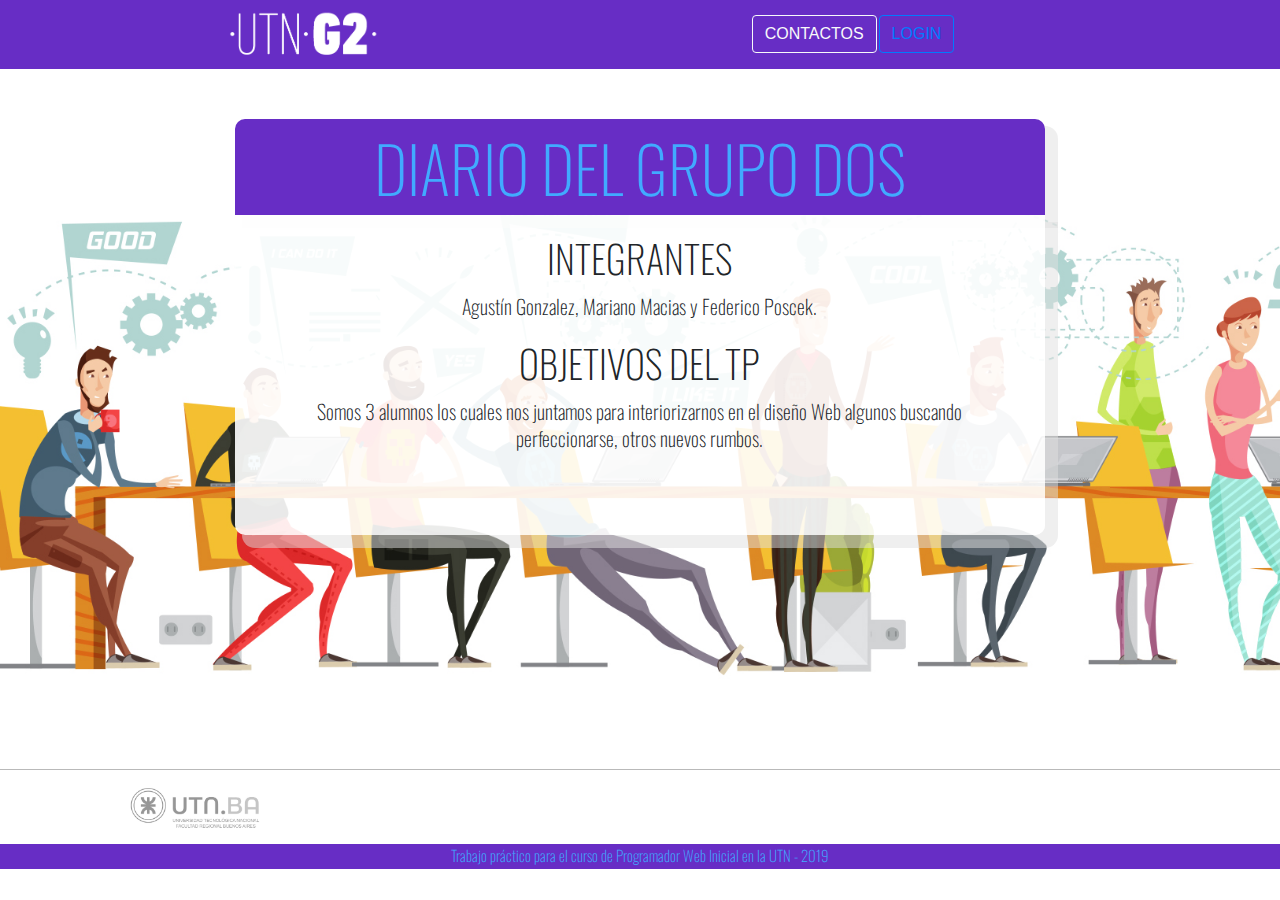
<file: Web-g2/index.html>
<!doctype html>
<html lang="es">
    <head>
        <meta charset="UTF-8">
        <meta name="viewport" content="width=device-width, initial-scale=1.0">
        <meta http-equiv="X-UA-Compatible" content="ie=edge">
        <title>Diario del grupo 2!</title>
        <link rel="stylesheet" href="estilos.css">
        <link rel="stylesheet" href="https://stackpath.bootstrapcdn.com/bootstrap/4.3.1/css/bootstrap.min.css"
            integrity="sha384-ggOyR0iXCbMQv3Xipma34MD+dH/1fQ784/j6cY/iJTQUOhcWr7x9JvoRxT2MZw1T" crossorigin="anonymous">
        <!-- Tipografía OSWALD - Google Fonts -->
        <link href="https://fonts.googleapis.com/css?family=Oswald:200,400,700&display=swap" rel="stylesheet">
        <script src="https://code.jquery.com/jquery-3.3.1.slim.min.js" integrity="sha384-q8i/X+965DzO0rT7abK41JStQIAqVgRVzpbzo5smXKp4YfRvH+8abtTE1Pi6jizo" crossorigin="anonymous"></script>
        <script src="https://cdnjs.cloudflare.com/ajax/libs/popper.js/1.14.7/umd/popper.min.js" integrity="sha384-UO2eT0CpHqdSJQ6hJty5KVphtPhzWj9WO1clHTMGa3JDZwrnQq4sF86dIHNDz0W1" crossorigin="anonymous"></script>
        <script src="https://stackpath.bootstrapcdn.com/bootstrap/4.3.1/js/bootstrap.min.js" integrity="sha384-JjSmVgyd0p3pXB1rRibZUAYoIIy6OrQ6VrjIEaFf/nJGzIxFDsf4x0xIM+B07jRM" crossorigin="anonymous"></script>
    </head>
    <body>
        <!-- INICIO diseño de botonera -->
        <div class="container-fluid">
            <div class="row" id=menuArriba>
                <div class="offset-2 col-1 align-items">
                    <a href="index.html"><img id=logo-two src="img/logo-G2.png"> </a>
                </div>
                <div class="offset-4 col-1 d-flex align-items-center">
                    <a class="btn btn-outline-light botones-01" href="/contacto" role="button">CONTACTOS</a>
                    <a class="btn btn-outline-primary botones" href="http://localhost:4200/" role="button">LOGIN</a>
                </div>
            </div>
        <!-- INICIO diseño de cuerpo -->
            <div class="row" id="cuerpo">
                    <div class="col-12 px-5">
                        <div class="row">
                            <div class="col-8 offset-2 caja-titulo">
                                <p class="text-center texto-grande mt-3">DIARIO DEL GRUPO DOS</p>
                            </div>
                        </div>
                        <div class="row">
                            <div class="col-8 offset-2 mt-0 caja">
                                <h1 class="text-center mt-4 px-3 texto-mediano">INTEGRANTES</h1>
                                <p class="text-center mt-3 px-3 texto-chico">
                                    Agustín Gonzalez, 
                                    Mariano Macias y 
                                    Federico Poscek.
                                </p>
                                <h1 class="text-center mt-4 px-3 texto-mediano">OBJETIVOS DEL TP</h1>
                                <p class="text-center mt-3 px-3 texto-chico">Somos 3 alumnos los cuales nos juntamos para interiorizarnos en el diseño Web algunos buscando perfeccionarse, otros nuevos rumbos.
                                </p>
                            </div>
                        </div>
                    </div>               
            </div>
        <!-- INICIO diseño de pie -->
            <div class="row" id="pie1">
                    <div class="col-12 px-0">
                        <div class="px-0 caja-pie00">
                                <hr class="linea">
                            <div class="col-1 offset-1 utn-logo">
                                <img id=logo-two src="img/UTN_LOGO.jpg">
                            </div>
                        </div>
                        <div class="px-0 caja-pie">
                                <p class="text-center texto-pie mt-0">Trabajo práctico para el curso de Programador Web Inicial en la UTN - 2019</p>
                        </div>
                    </div>
            </div>
        </div>
    </body>
</html>
</file>
<file: Web-g2/estilos.css>
html, body, div, span, applet, object, iframe,
h1, h2, h3, h4, h5, h6, p, blockquote, pre,
a, abbr, acronym, address, big, cite, code,
del, dfn, em, img, ins, kbd, q, s, samp,
small, strike, strong, sub, sup, tt, var,
b, u, i, center,
dl, dt, dd, ol, ul, li,
fieldset, form, label, legend,
table, caption, tbody, tfoot, thead, tr, th, td,
article, aside, canvas, details, embed, 
figure, figcaption, footer, header, hgroup, 
menu, nav, output, ruby, section, summary,
time, mark, audio, video {
	margin: 0;
	padding: 0;
	border: 0;
	font-size: 100%;
	font: inherit;
	vertical-align: baseline;
}
/* HTML5 display-role reset for older browsers */
article, aside, details, figcaption, figure, 
footer, header, hgroup, menu, nav, section {
	display: block;
}
body {
	line-height: 1;
}
ol, ul {
	list-style: none;
}
blockquote, q {
	quotes: none;
}
blockquote:before, blockquote:after,
q:before, q:after {
	content: '';
	content: none;
}
table {
	border-collapse: collapse;
	border-spacing: 0;
}

/* ----- FIN DEL RESET CSS ----- */

#menuArriba {
   background-color: rgb(103, 45, 197);
}
#logo-two {
   max-width: 150px;
}
h1 {
   font-family: 'Oswald', sans-serif;
   font-weight: 700;
   font-size: 20px;
}
.boton-chico {
   min-width: 20px;
}
.botones-01 {
   margin-left: -10px;
}
.botones {
   margin-left: 2px;
}

/* Definición de tamaños de textos */

.texto-grande {
   font-family: 'Oswald', sans-serif;
   font-size: 5vw;
   font-weight: 200;
   line-height: 1em;
}
.texto-mediano {
   font-family: 'Oswald', sans-serif;
   font-size: 3vw;
   font-weight: 200;
   line-height: 1em;
}
.texto-chico {
   font-family: 'Oswald', sans-serif;
   font-size: 20px;
   font-weight: 200;
   line-height: 1.35em;
}
.texto-pie {
   font-family: 'Oswald', sans-serif;
   font-size: 15px;
   font-weight: 200;
}

/* Imagen de fondo y cajas contenedoras */

#cuerpo {
   background-image: url(img/img_fondo.jpg);
   background-size: 100%;
   object-fit: cover;
   height: 700px;
}

.caja-titulo {
   color: rgb(65, 170, 255);
   background: rgb(103, 45, 197);
   min-height: 2vh;
   margin-top: 50px;
   border-radius: 10px 10px 0 0;
   -webkit-box-shadow: 10px 10px 0px 3px rgba(224,224,224,0.5);
   -moz-box-shadow: 10px 10px 0px 3px rgba(224,224,224,0.5);
   box-shadow: 10px 10px 0px 3px rgba(224,224,224,0.5);
}
.caja {
   background: rgba(255, 255, 255, 0.9);
   min-height: 320px;
   margin-top: 50px;
   -webkit-box-shadow: 10px 10px 0px 3px rgba(224,224,224,0.5);
   -moz-box-shadow: 10px 10px 0px 3px rgba(224,224,224,0.5);
   box-shadow: 10px 10px 0px 3px rgba(224,224,224,0.5);
   border-radius: 0 0 10px 10px;
}
.caja-pie00 {
   color: white;
   background: white;
   height: 75px;
   margin-top: 0;
}
.caja-pie {
   color: rgb(65, 170, 255);
   background: rgb(103, 45, 197);
   min-height: 25px;
   margin-top: 0;
}
hr.linea {
   margin-top: 0;
	border-top: 1px solid rgb(185, 185, 185);
}
.utn-logo {
   width: 65px;
}
/* Estilos exclusivos de página de Contacto y Login */

#form-fondo {
   background-image: url(img/img_fondo.jpg);  
   background-size: 100%;
   object-fit: cover;
   height: 700px;
}
.caja-titulo-contacto-login {
   color: #672dc5;
   background: rgb(65, 170, 255);
   min-height: 1vh;
   margin-top: 50px;
   border-radius: 10px 10px 0 0;
   -webkit-box-shadow: 10px 10px 0px 3px rgba(224,224,224,0.5);
   -moz-box-shadow: 10px 10px 0px 3px rgba(224,224,224,0.5);
   box-shadow: 10px 10px 0px 3px rgba(224,224,224,0.5);
}
.caja-contacto-login {
   background: #F8F5F2;
   max-height: 565px;
   -webkit-box-shadow: 10px 10px 0px 3px rgba(224,224,224,0.5);
   -moz-box-shadow: 10px 10px 0px 3px rgba(224,224,224,0.5);
   box-shadow: 10px 10px 0px 3px rgba(224,224,224,0.5);
   border-radius: 0 0 10px 10px;
}

/* Estilos para Formulario y mensajeEnviado */

.logo-cancel {
   width: 50px;
   padding-bottom: 10px;
   
}
.logo-checked {
   padding-top: 10px;
   width: 50px;
   padding-bottom: 10px;
   
}
.errorEnvio {
   padding-left: 5px;
   font-family: 'Oswald', sans-serif;
   font-size: 15px;
   font-weight: 400;
   line-height: 1.25em;
   color: red;
}
.checkEnvio {
   padding-left: 5px;
   font-family: 'Oswald', sans-serif;
   font-size: 20px;
   font-weight: 400;
   line-height: 1.25em;
   color: rgb(49, 186, 124);
}
</file>
